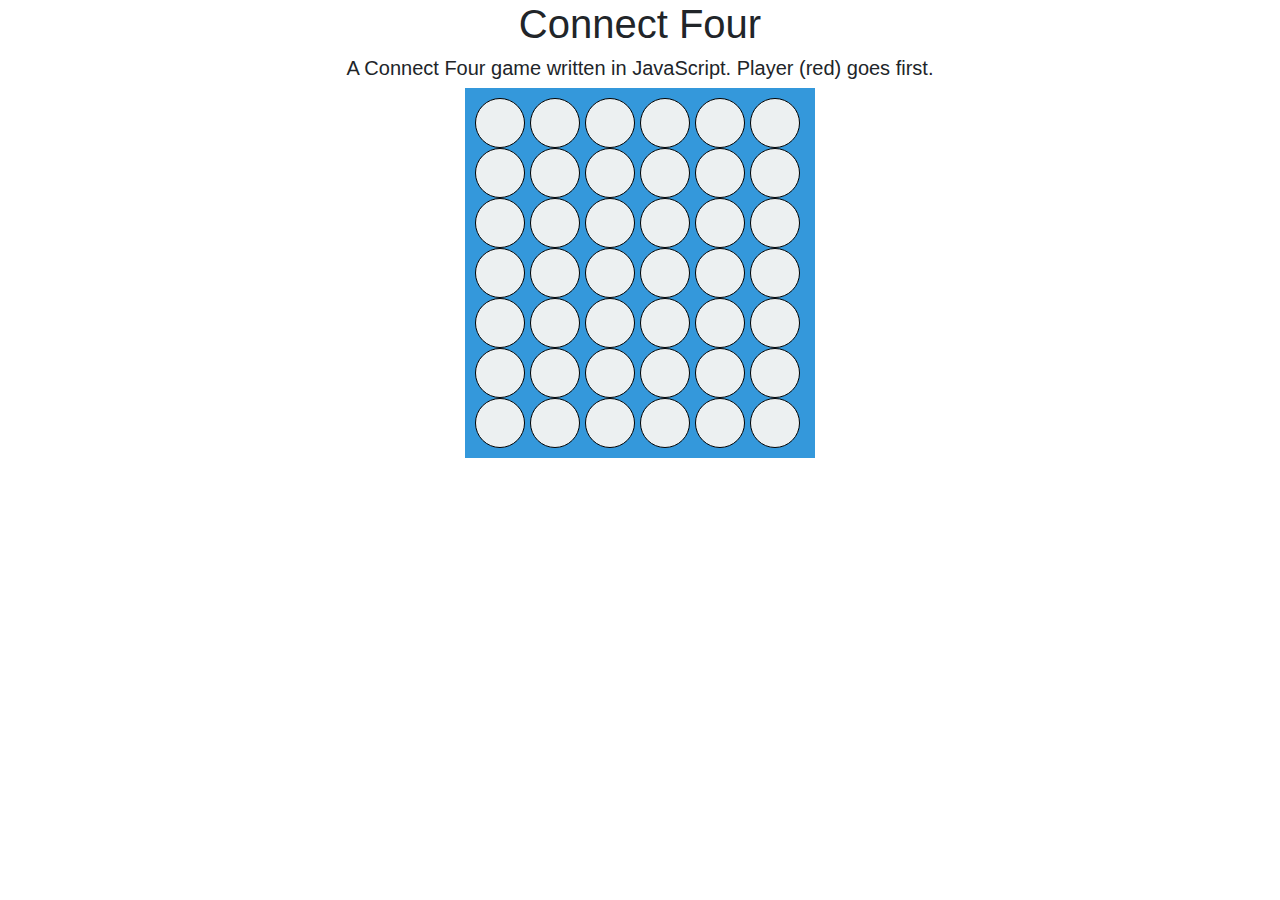
<file: index.html>
<!DOCTYPE html>
<html lang="en">
<head>
    <meta charset="UTF-8">
    <meta name="viewport" content="width=device-width, initial-scale=1">
    <script src="connect_four.js"></script>
    <link rel="stylesheet" href="https://cdn.jsdelivr.net/npm/bootstrap@4.3.1/dist/css/bootstrap.min.css" integrity="sha384-ggOyR0iXCbMQv3Xipma34MD+dH/1fQ784/j6cY/iJTQUOhcWr7x9JvoRxT2MZw1T" crossorigin="anonymous">
    <link rel="stylesheet" href="style.css">
    <title>Connect Four</title>
</head>

<body>
    <header>
          <h1 class="text-center">
            Connect Four
          </h1>
          <h5 class="text-center">
            A Connect Four game written in JavaScript. Player (red) goes first.
          </h5>
      </header>

    <main>
        <div id="connect-four" class="connect-four-container">
            <script>window.onload = function(){
                loadConnectFour("connect-four");
            }; </script>
        </div>
    </main>

</body>


</html>
</file>
<file: style.css>
.connect-four-container {
    display: flex;
    justify-content: center;
    align-items: center;
}

.connect-four-board {
    display: grid;
    grid-template-columns: repeat(7, 50px);
    grid-template-rows: repeat(6, 50px);
    grid-gap: 5px;
    background-color: #3498db;
    width: 350px; 
    height: 370px; 
    padding: 10px;
}

.connect-four-cell {
    width: 50px;
    height: 50px;
    background-color: #ecf0f1;
    border-radius: 50%;
    border: 1px solid black;
    display: flex;
    justify-content: center;
    align-items: center;
    font-size: 24px; 
}

.red-piece {
    background-color: red;
    border-radius: 50%;
    width: 50px;
    height: 50px;
}

.yellow-piece {
    background-color: yellow;
    border-radius: 50%;
    width: 50px;
    height: 50px;
}
</file>
